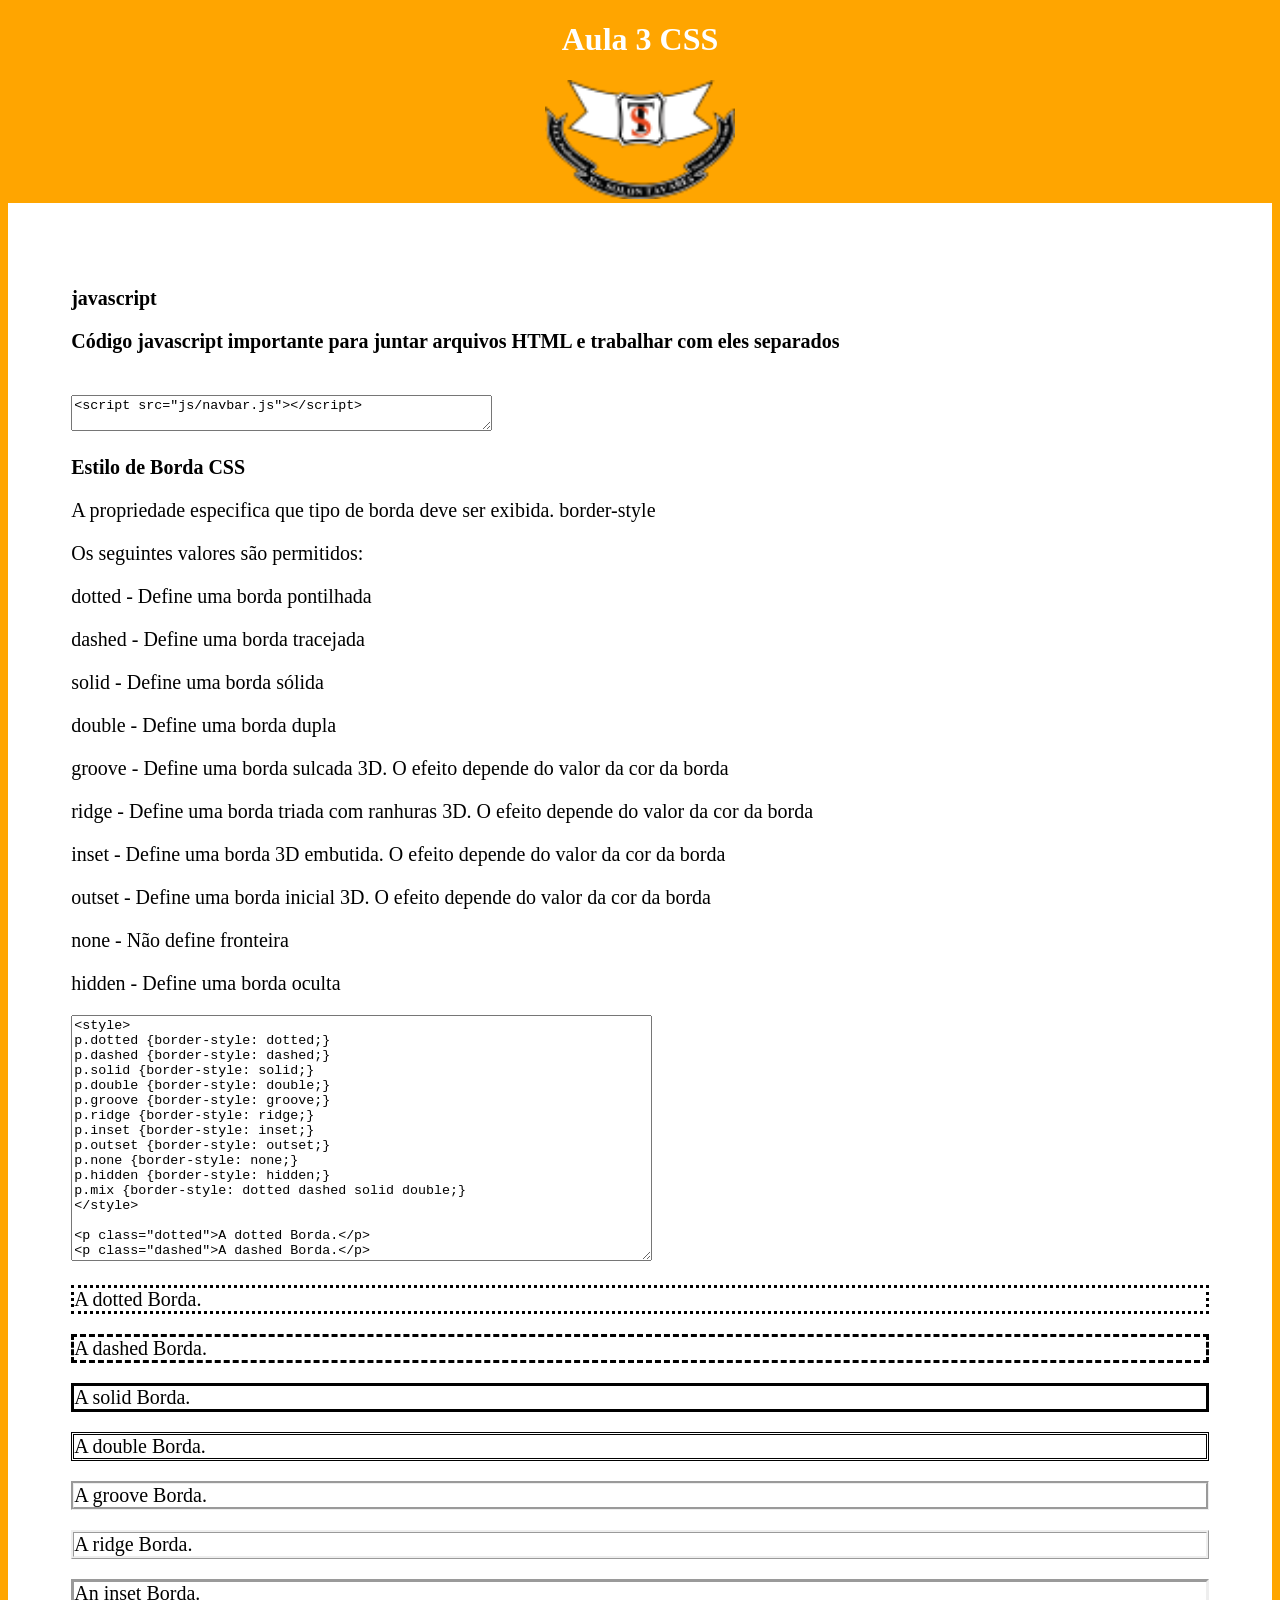
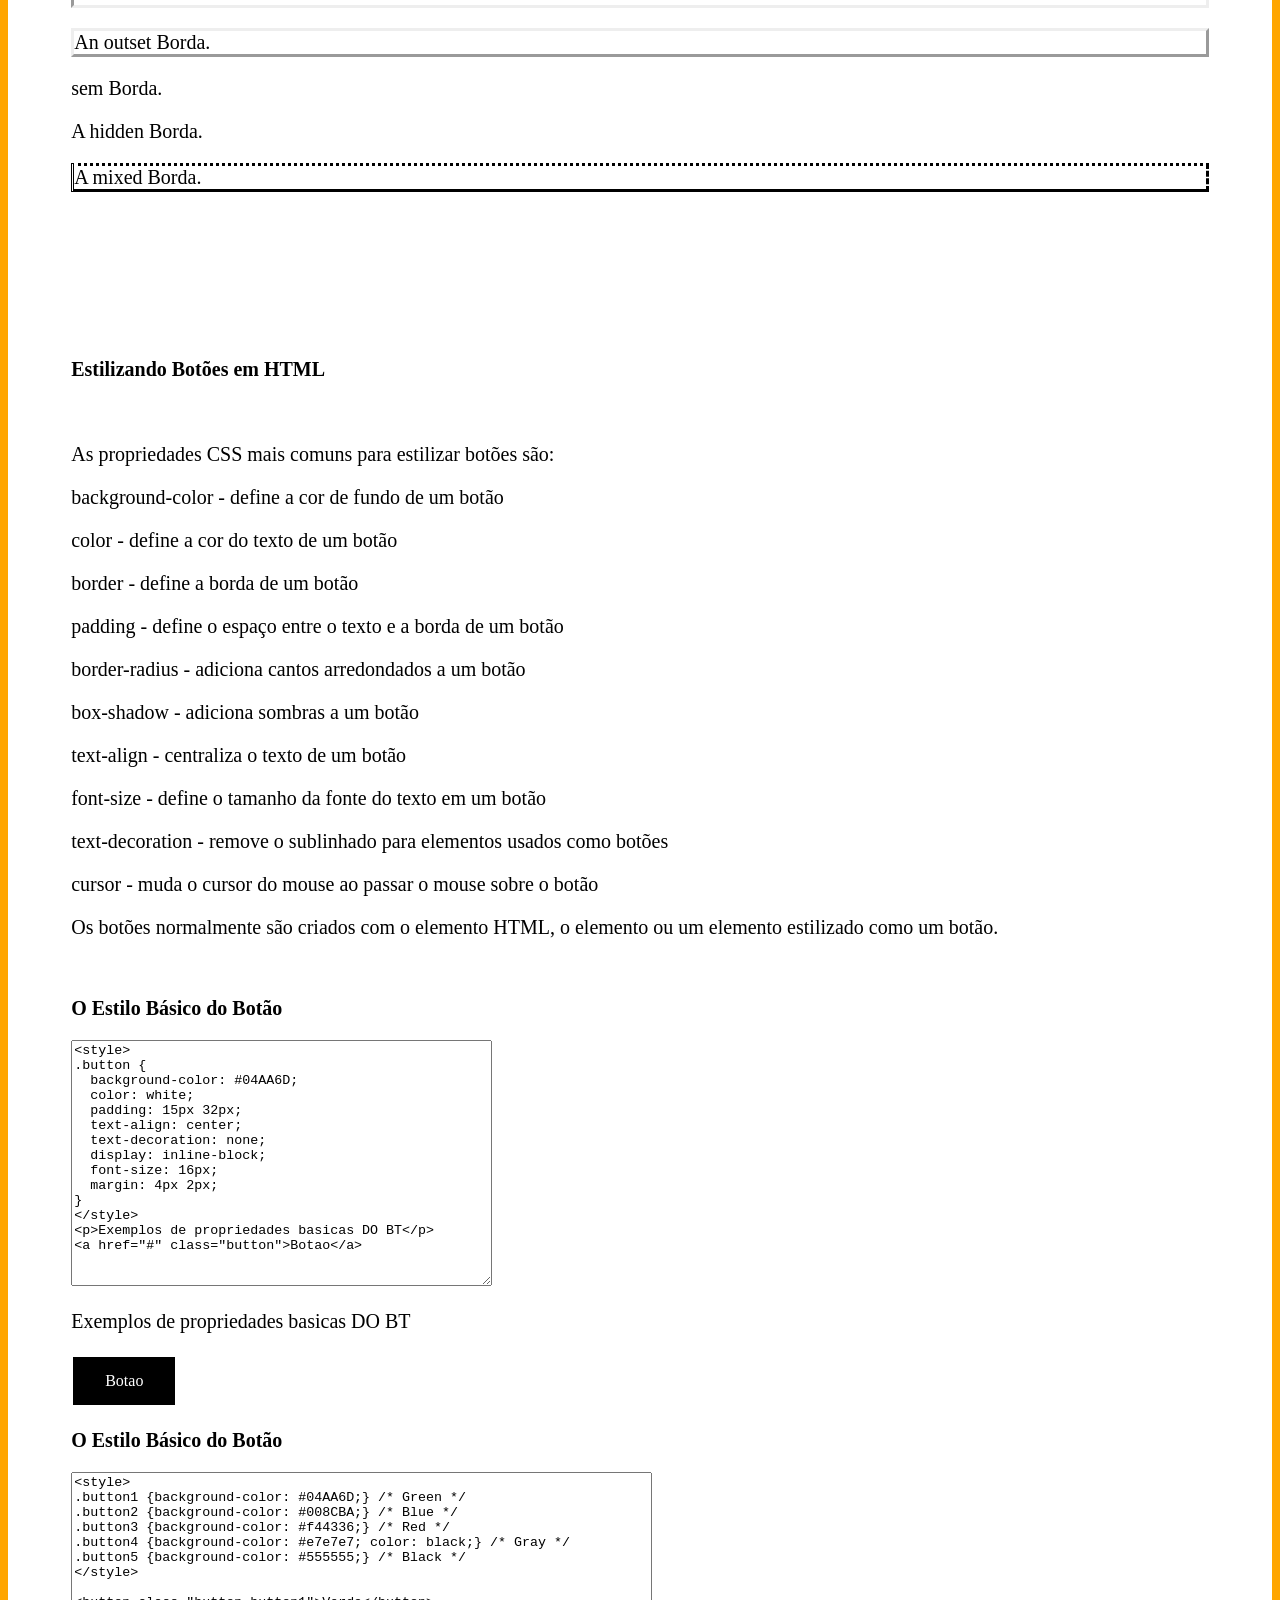
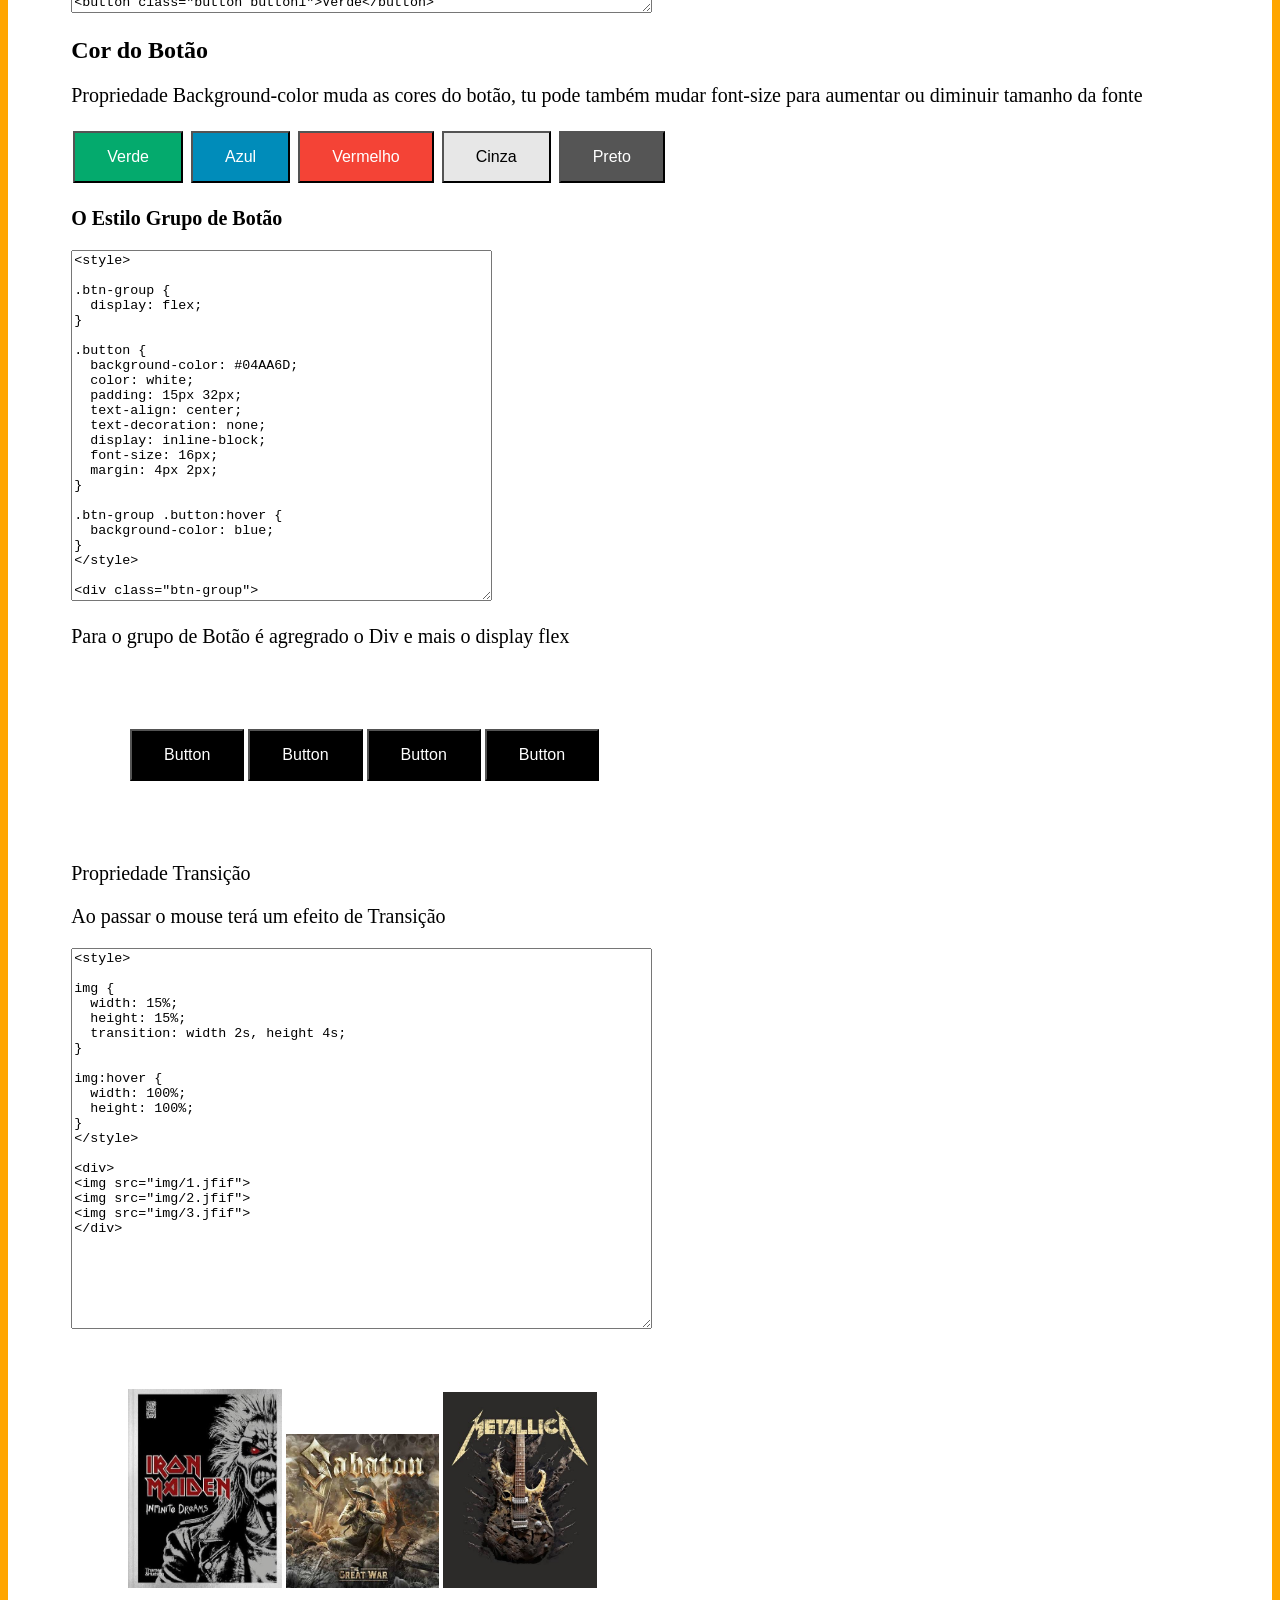
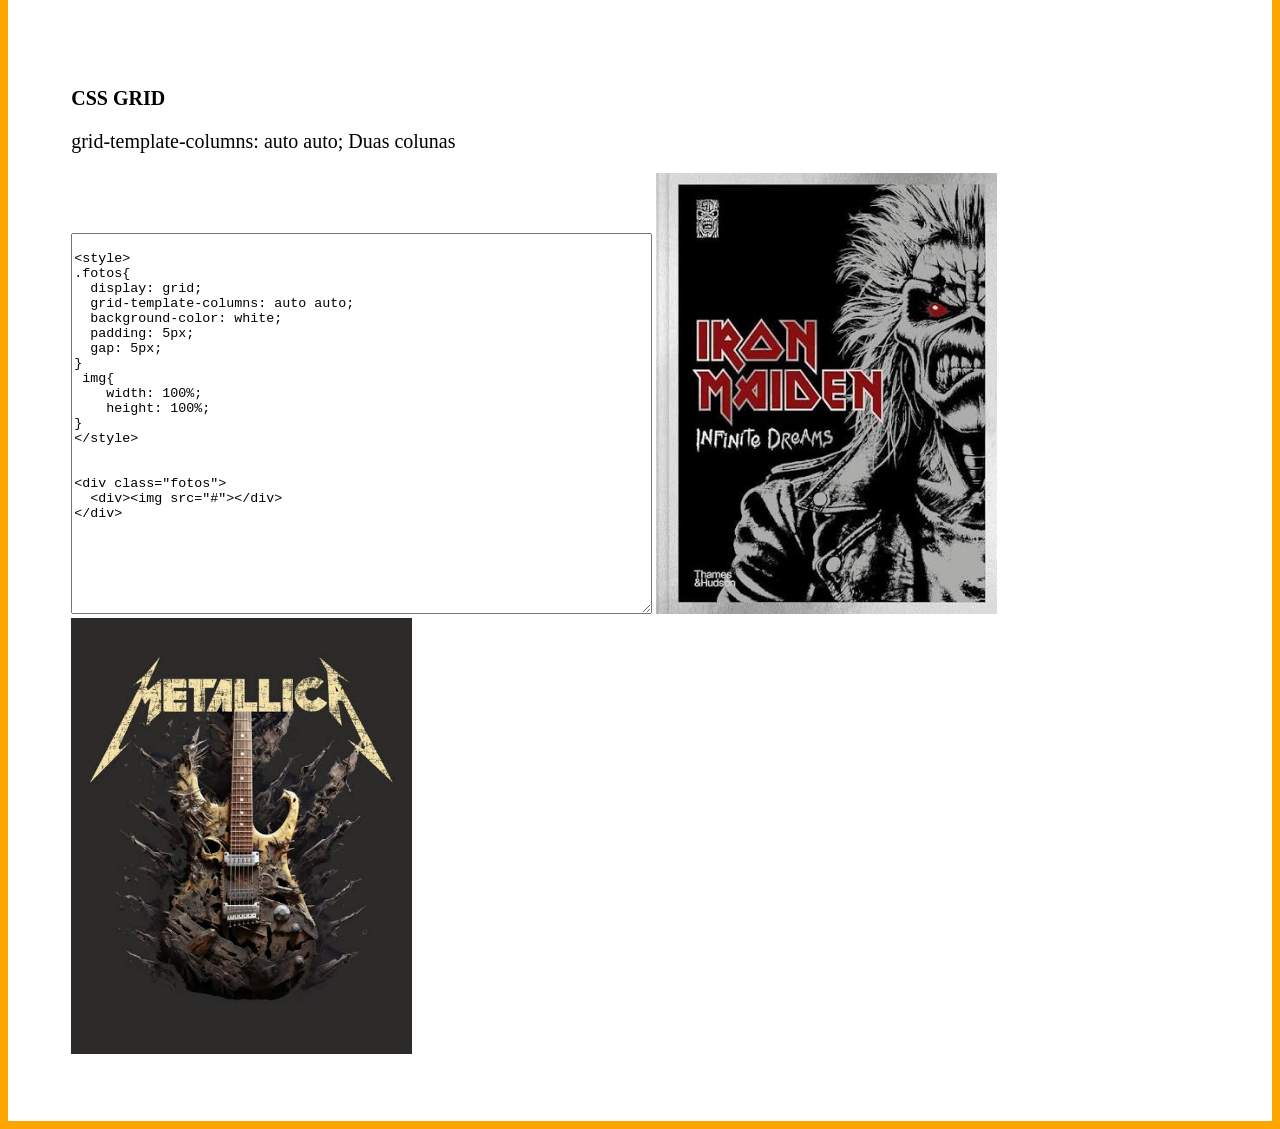
<file: index.html>
<!DOCTYPE html>
<html>
<head>
<link rel="stylesheet" href="style.css">
</head>
<body>
<CENTER>
  <h1>Aula 3 CSS </h1>
  <img src="img/logo.png">
<div>
<h3>
<p>javascript</p>
<p>Código javascript importante para juntar arquivos HTML e trabalhar com eles separados</p>
<br>
<textarea rows="2" cols="50">
<script src="js/navbar.js"></script>
</textarea>
</h3>

<p><b>Estilo de Borda CSS</b><br> </p>
<p>A propriedade especifica que tipo de borda deve ser exibida. border-style<br></p>

<p>Os seguintes valores são permitidos:<br></p>

<p>dotted - Define uma borda pontilhada</p>
<p>dashed - Define uma borda tracejada</p>
<p>solid - Define uma borda sólida</p>
<p>double - Define uma borda dupla</p>
<p>groove - Define uma borda sulcada 3D. O efeito depende do valor da cor da borda</p>
<p>ridge - Define uma borda triada com ranhuras 3D. O efeito depende do valor da cor da borda</p>
<p>inset - Define uma borda 3D embutida. O efeito depende do valor da cor da borda</p>
<p>outset - Define uma borda inicial 3D. O efeito depende do valor da cor da borda</p>
<p>none - Não define fronteira</p>
<p>hidden - Define uma borda oculta</p>


<textarea rows="16" cols="70">
<style>
p.dotted {border-style: dotted;}
p.dashed {border-style: dashed;}
p.solid {border-style: solid;}
p.double {border-style: double;}
p.groove {border-style: groove;}
p.ridge {border-style: ridge;}
p.inset {border-style: inset;}
p.outset {border-style: outset;}
p.none {border-style: none;}
p.hidden {border-style: hidden;}
p.mix {border-style: dotted dashed solid double;}
</style>

<p class="dotted">A dotted Borda.</p>
<p class="dashed">A dashed Borda.</p>
<p class="solid">A solid Borda.</p>
<p class="double">A double Borda.</p>
<p class="groove">A groove Borda.</p>
<p class="ridge">A ridge Borda.</p>
<p class="inset">An inset Borda.</p>
<p class="outset">An outset Borda.</p>
<p class="none">sem Borda.</p>
<p class="hidden">A hidden Borda.</p>
<p class="mix">A mixed Borda.</p>
</p>
</div>
</textarea>

<p class="dotted">A dotted Borda.</p>
<p class="dashed">A dashed Borda.</p>
<p class="solid">A solid Borda.</p>
<p class="double">A double Borda.</p>
<p class="groove">A groove Borda.</p>
<p class="ridge">A ridge Borda.</p>
<p class="inset">An inset Borda.</p>
<p class="outset">An outset Borda.</p>
<p class="none">sem Borda.</p>
<p class="hidden">A hidden Borda.</p>
<p class="mix">A mixed Borda.</p>
</p>
</div>


<div>
<h3>
<p>Estilizando Botões em HTML</p>
<br>
</h3>

<p>As propriedades CSS mais comuns para estilizar botões são:</p>
<p>background-color - define a cor de fundo de um botão</p>
<p>color - define a cor do texto de um botão</p>
<p>border - define a borda de um botão</p>
<p>padding - define o espaço entre o texto e a borda de um botão</p>
<p>border-radius - adiciona cantos arredondados a um botão</p>
<p>box-shadow - adiciona sombras a um botão</p>
<p>text-align - centraliza o texto de um botão</p>
<p>font-size - define o tamanho da fonte do texto em um botão</p>
<p>text-decoration - remove o sublinhado para <a> elementos usados como botões</p>
<p>cursor - muda o cursor do mouse ao passar o mouse sobre o botão</p>
<p>Os botões normalmente são criados com o elemento HTML, 
    o elemento ou um elemento estilizado como um botão. </p> <br>

<p><b>O Estilo Básico do Botão</b></p>

<textarea rows="16" cols="50">
<style>
.button {
  background-color: #04AA6D;
  color: white;
  padding: 15px 32px;
  text-align: center;
  text-decoration: none;
  display: inline-block;
  font-size: 16px;
  margin: 4px 2px;
}
</style>
<p>Exemplos de propriedades basicas DO BT</p>
<a href="#" class="button">Botao</a>


</textarea>
</h3>

<p>Exemplos de propriedades basicas DO BT</p>
<a href="#" class="button">Botao</a>

<p><b>O Estilo Básico do Botão</b></p>

<textarea rows="9" cols="70">
<style>
.button1 {background-color: #04AA6D;} /* Green */
.button2 {background-color: #008CBA;} /* Blue */
.button3 {background-color: #f44336;} /* Red */ 
.button4 {background-color: #e7e7e7; color: black;} /* Gray */ 
.button5 {background-color: #555555;} /* Black */
</style>

<button class="button button1">Verde</button>
<button class="button button2">Azul</button>
<button class="button button3">Vermelho</button>
<button class="button button4">Cinza</button>
<button class="button button5">Preto</button>
</textarea>
</h3>

<h2>Cor do Botão </h2>
<p>Propriedade Background-color muda as cores do botão, tu pode também mudar font-size para aumentar ou diminuir tamanho da fonte </p>

<button class="button button1">Verde</button>
<button class="button button2">Azul</button>
<button class="button button3">Vermelho</button>
<button class="button button4">Cinza</button>
<button class="button button5">Preto</button>



<p><b>O Estilo Grupo de Botão </b></p>

<textarea rows="23" cols="50">
<style>

.btn-group {
  display: flex;
}

.button {
  background-color: #04AA6D;
  color: white;
  padding: 15px 32px;
  text-align: center;
  text-decoration: none;
  display: inline-block;
  font-size: 16px;
  margin: 4px 2px;
}

.btn-group .button:hover {
  background-color: blue;
}
</style>

<div class="btn-group">
  <button class="button">Button</button>
  <button class="button">Button</button>
  <button class="button">Button</button>
  <button class="button">Button</button>
</div>

</textarea>
</h3>
<p>Para o grupo de Botão é agregrado o Div e mais o display flex</p>

<div class="btn-group">
  <button class="button">Button</button>
  <button class="button">Button</button>
  <button class="button">Button</button>
  <button class="button">Button</button>
</div>
<p><b></b>Propriedade Transição</b></p>
<p>Ao passar o mouse terá um efeito de Transição</p>
<textarea rows="25" cols="70">
<style> 

img {
  width: 15%;
  height: 15%;
  transition: width 2s, height 4s;
}

img:hover {
  width: 100%;
  height: 100%;
}
</style>

<div>
<img src="img/1.jfif">
<img src="img/2.jfif">
<img src="img/3.jfif">
</div>

</textarea>

<div>
<img src="img/1.jfif">
<img src="img/2.jfif">
<img src="img/3.jfif">
</div>
<br>


<p><b>CSS GRID</b></p>
<p>grid-template-columns: auto auto;  Duas colunas</p>
<textarea rows="25" cols="70">

<style>
.fotos{
  display: grid;
  grid-template-columns: auto auto;
  background-color: white;
  padding: 5px;
  gap: 5px;
}
 img{
    width: 100%;
    height: 100%;
}  
</style>


<div class="fotos">
  <div><img src="#"></div>
</div>

</textarea>




<img class="cssgrid" src="img/1.jfif">
<br>
<img class="cssgrid" src="img/3.jfif">


<br>


</h3>

</body>
</html>
</file>
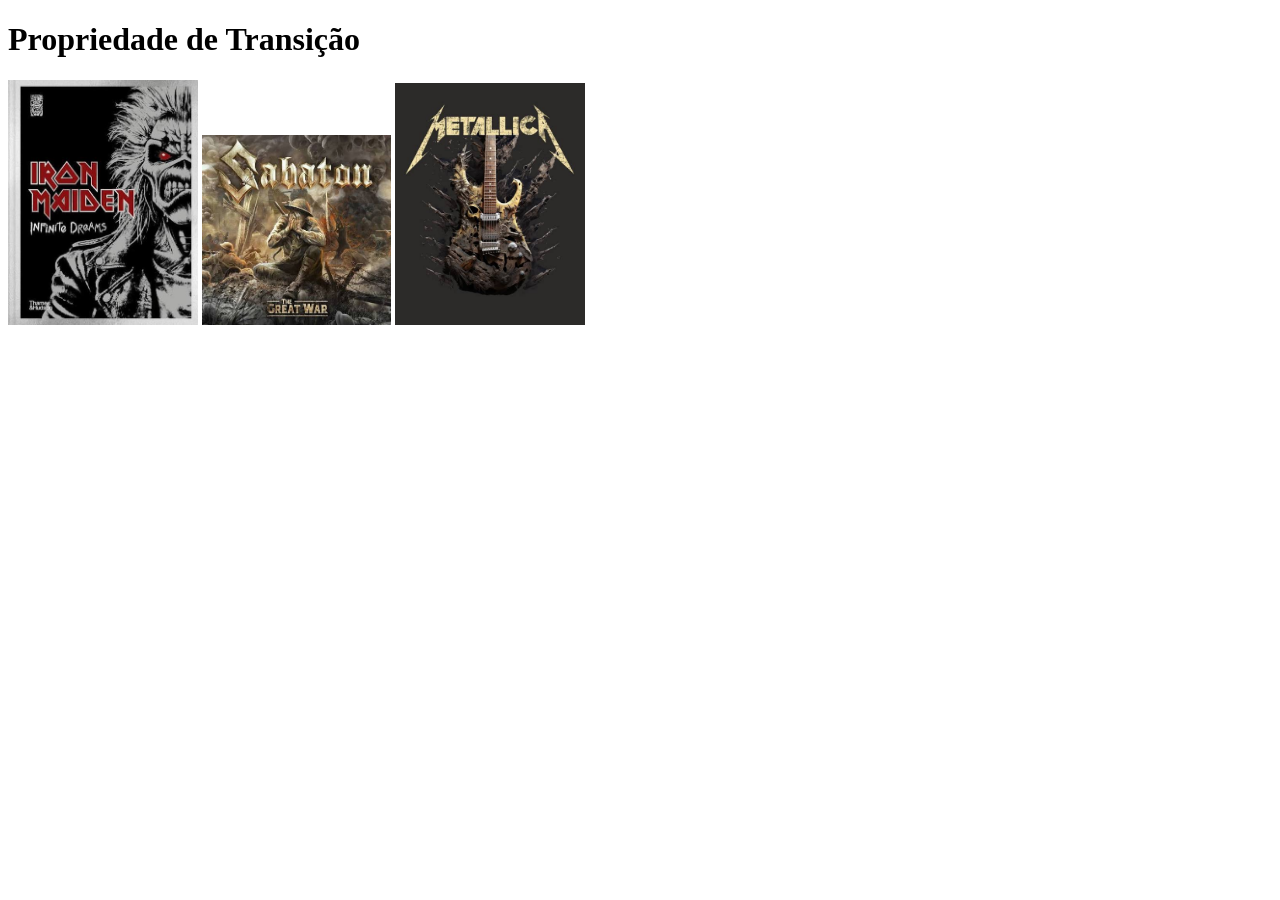
<file: transição.html>
<!DOCTYPE html>
<html>
<head>
<style> 
img {
  width: 15%;
  height: 15%;
  transition: width 2s, height 4s;
}

img:hover {
  width: 100%;
  height: 100%;
}

</style>
</head>
<h1>Propriedade  de Transição</h1>
<pEfeito de Transição ao passar o mouse</p>
<div>
<img src="img/1.jfif">
<img src="img/2.jfif">
<img src="img/3.jfif">
</div>
</body>
</html>
</file>
<file: style.css>
body {
  background-color: orange;
}

h1 {
  color: white;
  text-align: center;
}

p {
  font-family: verdana;
  font-size: 20px;
}

div{
background-color: white;  
color: black;
text-align: justify;
padding: 5%;
}

/* propriedade border-style -- */
p.dotted {border-style: dotted;}
p.dashed {border-style: dashed;}
p.solid {border-style: solid;}
p.double {border-style: double;}
p.groove {border-style: groove;}
p.ridge {border-style: ridge;}
p.inset {border-style: inset;}
p.outset {border-style: outset;}
p.none {border-style: none;}
p.hidden {border-style: hidden;}
p.mix {border-style: dotted dashed solid double;}


.button {
  background-color: black;
  color: white;
  padding: 15px 32px;
  text-align: center;
  text-decoration: none;
  display: inline-block;
  font-size: 16px;
  margin: 4px 2px;
}


.button1 {background-color: #04AA6D;} /* verde */
.button2 {background-color: #008CBA;} /* Azul */
.button3 {background-color: #f44336;} /* Vermelho */
.button4 {background-color: #e7e7e7; color: black;} /* preto */
.button5 {background-color: #555555;} /* preto */


.btn-group .button:hover {
  background-color: blue;
}


.btn-group {
  display: flex;
}

img {
  width: 15%;
  height: 15%;
  transition: width 2s, height 4s;
}

img:hover {
  width: 50%;
  height: 50%;
}



.fotos{
  display: grid;
  grid-template-columns: auto;
  background-color: white;
  padding: 5px;
  gap: 5px;
}
 .cssgrid{
    width: 30%;
    height: 30%;
}
</file>
